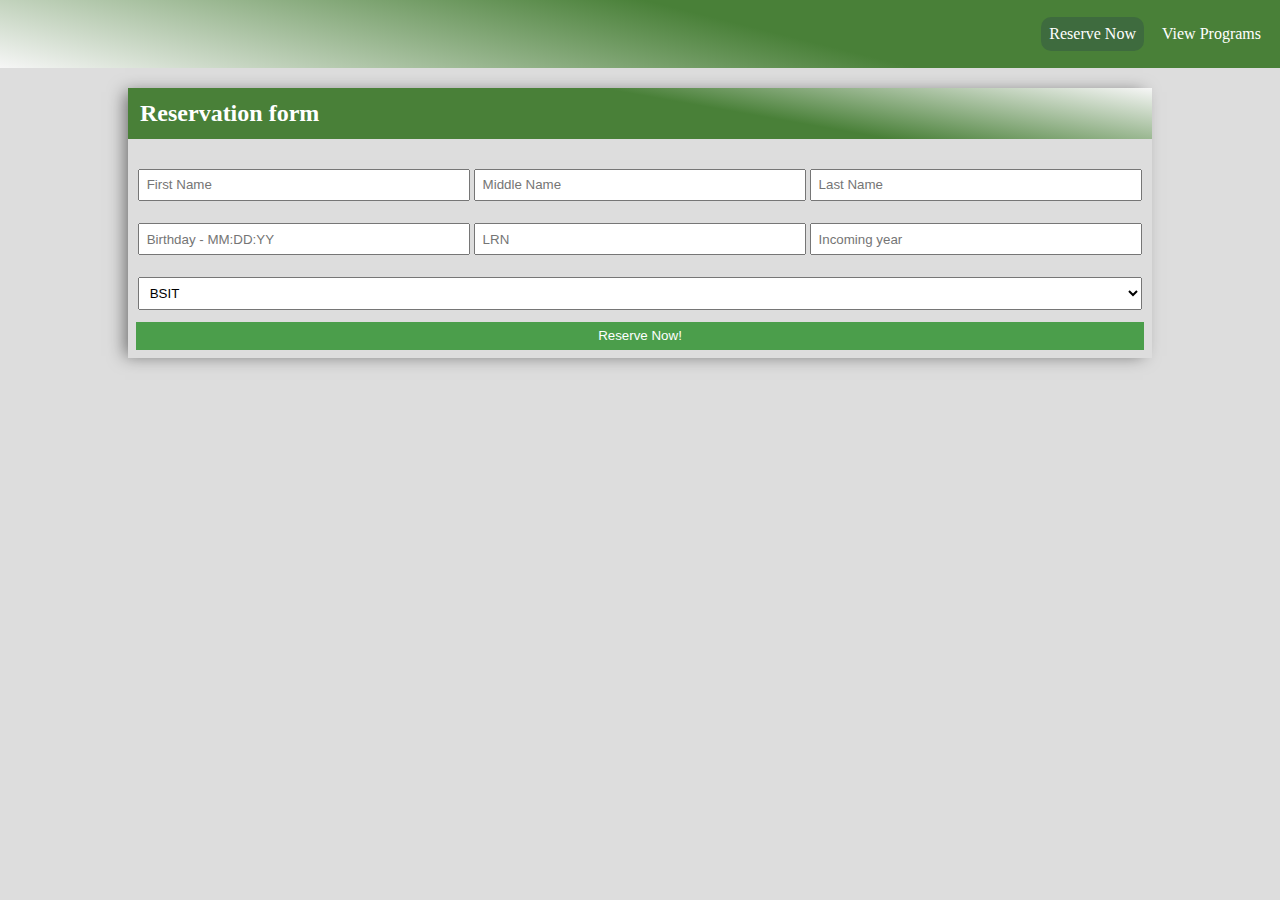
<file: index.html>
<!DOCTYPE html>
<html lang="en">
<head>
    <meta charset="UTF-8">
    <meta name="viewport" content="width=device-width, initial-scale=1.0">
    <title>Online reservation</title>
    <link rel="stylesheet" href="./css/style.css">
</head>
<body>
    <header>
        <nav>
            <ul>
                <li class="active">
                    <a href="#l">Reserve Now</a>
                </li>
                <li>
                    <a href="view_programs.html">View Programs</a>
                </li>
            </ul>
        </nav>
    </header>
    <main>
        <div id="res_form">
            <h2>
                Reservation form
            </h2>
            <form action="">
                <div class="f-g-3">
                    <input type="text" placeholder="First Name">
                    <input type="text" placeholder="Middle Name">
                    <input type="text" placeholder="Last Name">
                </div>
                <br>
                <div class="f-g-3">
                    <input type="text" placeholder="Birthday - MM:DD:YY">
                    <input type="text" placeholder="LRN">
                    <input type="number" placeholder="Incoming year">
                </div>
                <br>
                <div class="f-g-1">
                    <select name="program" id="">
                        <option >BSIT</option>
                        <option >BSCS</option>
                        <option >BSCOE</option>
                    </select>
                    
                </div>
                <button>Reserve Now!</button>
            </form>
        </div>
    </main>
</body>
</html>
</file>
<file: css/style.css>
body,html{
    background: #ddd;
    margin: 0px;
    padding: 0px;
}
*{
    box-sizing: border-box;
}
header nav {background: -moz-linear-gradient(194deg, #498038 41%, #F6F6F6 100%);/* FF3.6+ */
    background: -webkit-gradient(linear, 194deg, color-stop(41%, 498038), color-stop(100%, F6F6F6));/* Chrome,Safari4+ */
    background: -webkit-linear-gradient(194deg, #498038 41%, #F6F6F6 100%);/* Chrome10+,Safari5.1+ */
    background: -o-linear-gradient(194deg, #498038 41%, #F6F6F6 100%);/* Opera 11.10+ */
    background: -ms-linear-gradient(194deg, #498038 41%, #F6F6F6 100%);/* IE10+ */
    filter: progid:DXImageTransform.Microsoft.gradient(startColorstr='#1301FE', endColorstr='#F4F60C', GradientType='1'); /* for IE */
    background: linear-gradient(194deg, #498038 41%, #F6F6F6 100%);/* W3C */
    padding: 1px;
}
header nav ul {
    padding: 0px;
    list-style-type: none;
    display: flex;
    justify-content: flex-end;
}
header nav ul li {
    margin-right: 10px;
    text-align: center;
    padding: 0.5em;
    border-radius: 10px;
    font-family: Georgia, 'Times New Roman', Times, serif
}
.active {
    background: rgb(62, 107, 62);
}
header nav ul li a {
    color: white;
    text-decoration: none;
    outline: none;
}
main{
    margin-top: 1em;
}
main #res_form{
    -ms-filter: "progid:DXImageTransform.Microsoft.Shadow(Strength=16, Direction=9, Color=#000000)";/*IE 8*/
    -moz-box-shadow: -6px 1px 16px -3px rgba(0,0,0,0.5);/*FF 3.5+*/
    -webkit-box-shadow: -6px 1px 16px -3px rgba(0,0,0,0.5);/*Saf3-4, Chrome, iOS 4.0.2-4.2, Android 2.3+*/
    box-shadow: -6px 1px 16px -3px rgba(0,0,0,0.5);/* FF3.5+, Opera 9+, Saf1+, Chrome, IE10 */
    filter: progid:DXImageTransform.Microsoft.Shadow(Strength=16, Direction=135, Color=#000000); /*IE 5.5-7*/
    width: 80%;
    margin: auto;
}
main #res_form>h2{
    padding: 0.5em;
    background: -moz-linear-gradient(10deg, #498038 58%, #F6F6F6 100%);/* FF3.6+ */
background: -webkit-gradient(linear, 10deg, color-stop(58%, 498038), color-stop(100%, F6F6F6));/* Chrome,Safari4+ */
background: -webkit-linear-gradient(10deg, #498038 58%, #F6F6F6 100%);/* Chrome10+,Safari5.1+ */
background: -o-linear-gradient(10deg, #498038 58%, #F6F6F6 100%);/* Opera 11.10+ */
background: -ms-linear-gradient(10deg, #498038 58%, #F6F6F6 100%);/* IE10+ */
filter: progid:DXImageTransform.Microsoft.gradient(startColorstr='#1301FE', endColorstr='#F4F60C', GradientType='1'); /* for IE */
background: linear-gradient(10deg, #498038 58%, #F6F6F6 100%);/* W3C */
    color: white;
}
main form {
    width: 100%;
    padding: 0.5em;
}
.f-g-3{
    display: grid;
    grid-template-columns: repeat(3,33.33%);
}
.f-g-1{
    display: grid;
    grid-template-columns: 100%;
}
.f-g-3 input,.f-g-1 select {
    padding: 0.5em;
    margin: 0.15em;
}


form button {
    margin-top: 10px;
    padding: 0.5em;
    background:  rgb(75, 158, 75);
    color: white;
    outline: none;
    border: none;
    width: 100%;
}
#programs {
    width: 80%;
    margin: auto;
    padding: 0px;
    list-style-type: none;
}
.program {
    margin-top: 1em;
    background: -moz-linear-gradient(10deg, #498038 58%, #F6F6F6 100%);/* FF3.6+ */
background: -webkit-gradient(linear, 10deg, color-stop(58%, 498038), color-stop(100%, F6F6F6));/* Chrome,Safari4+ */
background: -webkit-linear-gradient(10deg, #498038 58%, #F6F6F6 100%);/* Chrome10+,Safari5.1+ */
background: -o-linear-gradient(10deg, #498038 58%, #F6F6F6 100%);/* Opera 11.10+ */
background: -ms-linear-gradient(10deg, #498038 58%, #F6F6F6 100%);/* IE10+ */
filter: progid:DXImageTransform.Microsoft.gradient(startColorstr='#1301FE', endColorstr='#F4F60C', GradientType='1'); /* for IE */
background: linear-gradient(10deg, #498038 58%, #F6F6F6 100%);/* W3C */
padding: 1em;
/* border-radius: 5px; */
margin-bottom: 1em;

display: flex;
justify-content: space-between;
align-items: center;
}
.program a{
    color: white;
    text-decoration: none;
}
.program span {
    background:  rgb(75, 158, 75);
    color: white;
    font-size: small;
    padding: 0.5em;
    border-radius: 10px;
}
@media screen and (max-height:600px){
    main {
        margin-top: -1em;
    }
    main #res_form {
        width: 100%;
    }
    #programs {
        margin-top: 1em;
        width: 100%;
    }
}
</file>
